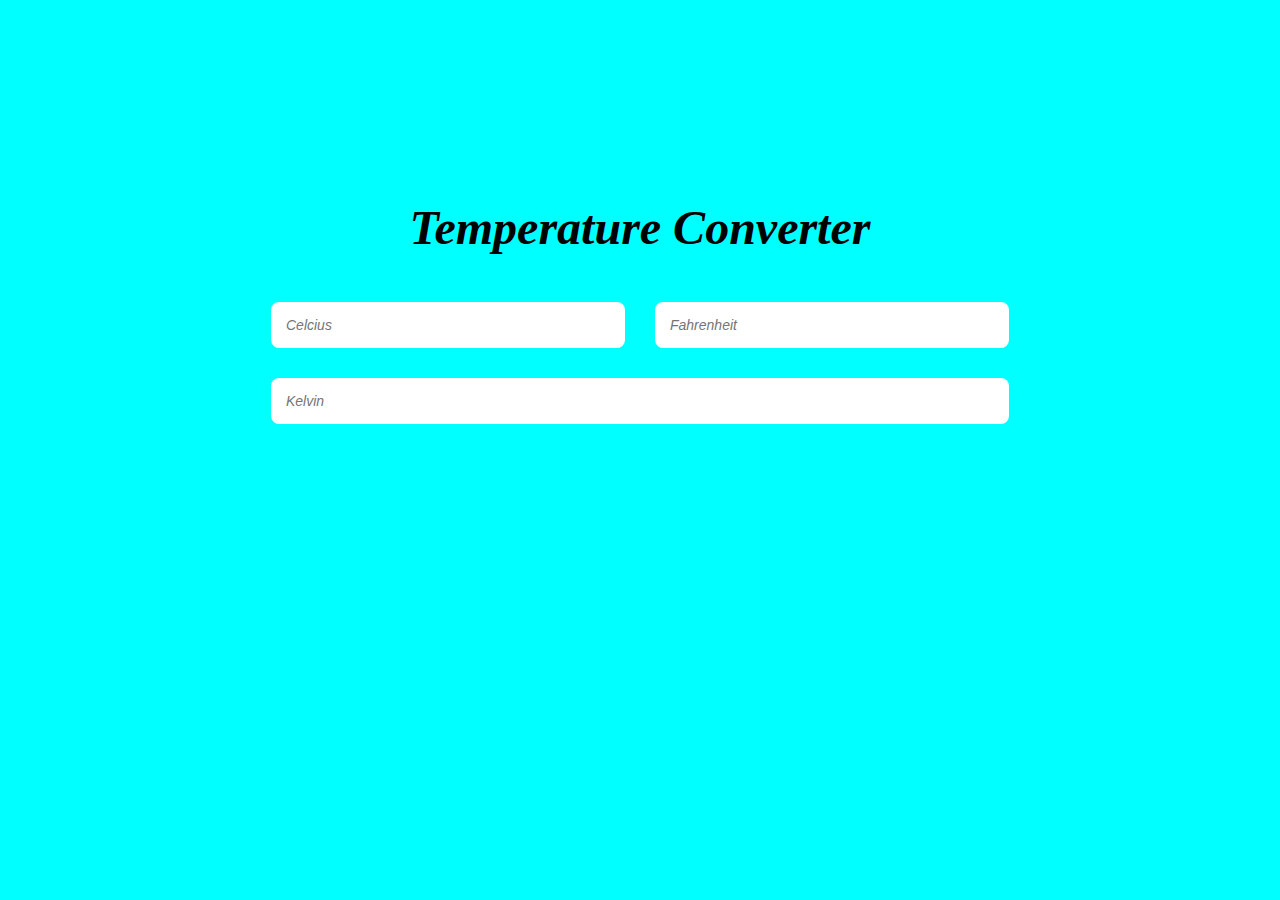
<file: LEVEL 1/Temperature Converter/index.html>
<!DOCTYPE html>
<html lang="en">

<head>
    <meta charset="UTF-8">
    <meta name="viewport" content="width=device-width, initial-scale=1.0">
    <title>Converter</title>
    <link rel="stylesheet" href="style.css">
</head>

<body>
    <main>
        <header>
            <h1>Temperature Converter</h1>
        </header>
        <section class="inputs">
            <input type="number" name="celcius" id="celcius" class="input" placeholder="Celcius">
            <input type="number" name="fahrenheit" id="fahrenheit" class="input" placeholder="Fahrenheit">
            <input type="number" name="kelvin" id="kelvin" class="input" placeholder="Kelvin">
        </section>
    </main>
    <script src="index.js"></script>
</body>

</html>
</file>
<file: LEVEL 1/Temperature Converter/style.css>
* {
    margin: 0;
    padding: 0;
    font-family: sans-serif;
}

main {
    width: 100%;
    height: 100vh;
    background-color: cyan;
}

header {
    display: flex;
    justify-content: center;
    padding-top: 200px;
}

h1 {
    margin-bottom: 32px;
    font-size: 48px;
    font-family: 'Times New Roman', Times, serif;
    font-style: italic;
}

.inputs {
    display: flex;
    flex-wrap: wrap;
    justify-content: center;
    align-items: center;
    max-width: 768px;
    margin: 0 auto;
}

.input {
    flex: 1 1 40%;
    margin: 15px;
    appearance: none;
    background: none;
    background-color: #FFF;
    border-radius: 8px;
    padding: 15px;
    border: none;
    outline: none;
    transition: 0.4s;
    font-style: italic;
    font-size: 14px;
}

.input:focus {
    box-shadow: 0px 0px 6px 1px rgba(0, 0, 0, 0.2);
}
</file>
